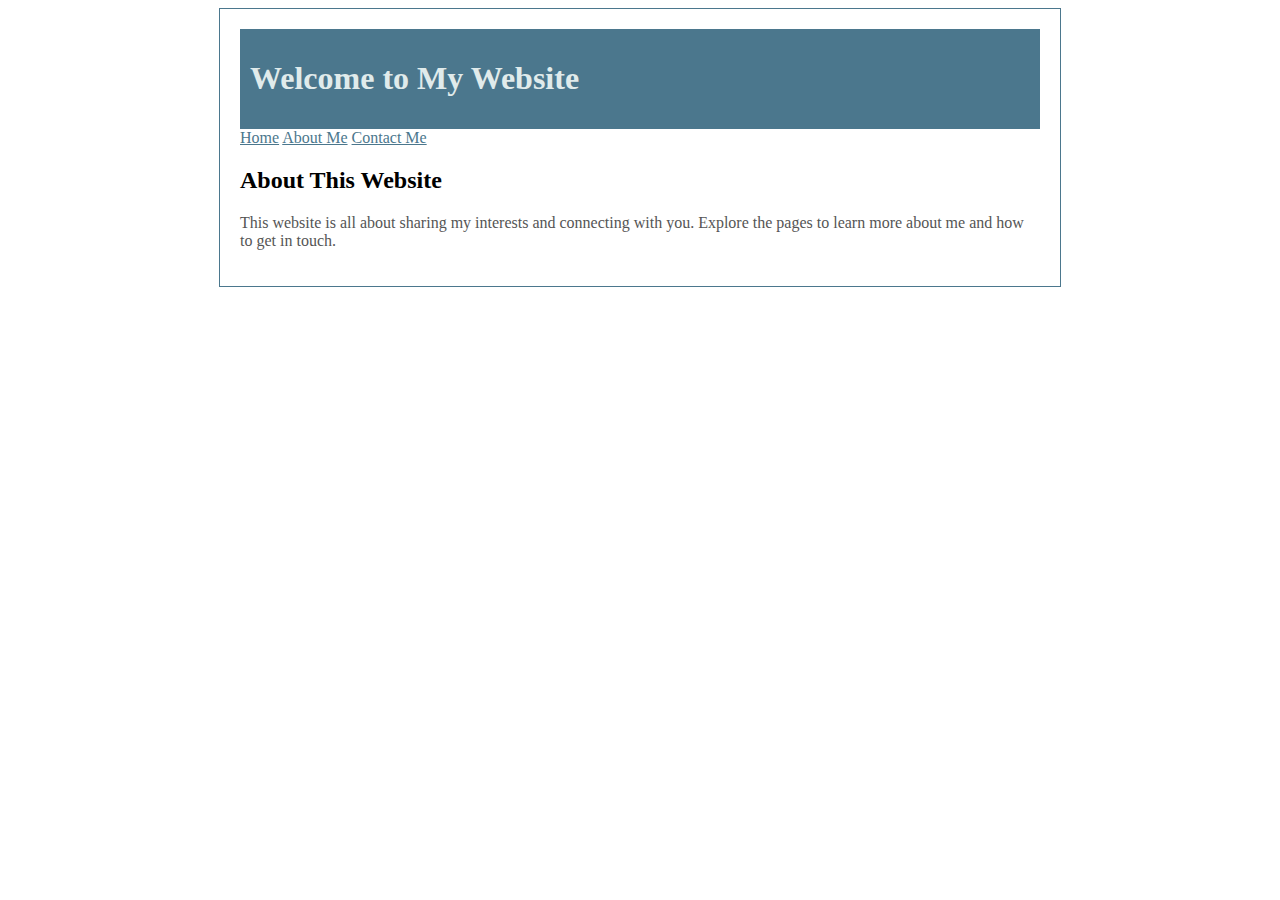
<file: index.html>
<!DOCTYPE html>
<html lang="en">
<head>
    <meta charset="UTF-8">
    <meta name="viewport" content="width=device-width, initial-scale=1.0">
    <link rel="stylesheet" type="text/css" href="HPstyle.css"> 
    <link rel="stylesheet" type="text/css" href="styles.css">
    <title>My Web Page</title>
</head>
<body class="homepage-background">
    <div class="container">
        <header class="colored-header"> 
            <h1>Welcome to My Website</h1>
        </header>

        <nav class="colored-nav">
            <a href="index.html">Home</a>
            <a href="AboutMe.html">About Me</a>
            <a href="ContactMe.html">Contact Me</a>
        </nav>

        <main>
            <h2>About This Website</h2>
            <p class="homepage-paragraph">This website is all about sharing my interests and connecting with you. Explore the pages to learn more about me and how to get in touch.</p> <!-- Add a class for the colored paragraph -->
        </main>
    </div>
</body>
</html>
</file>
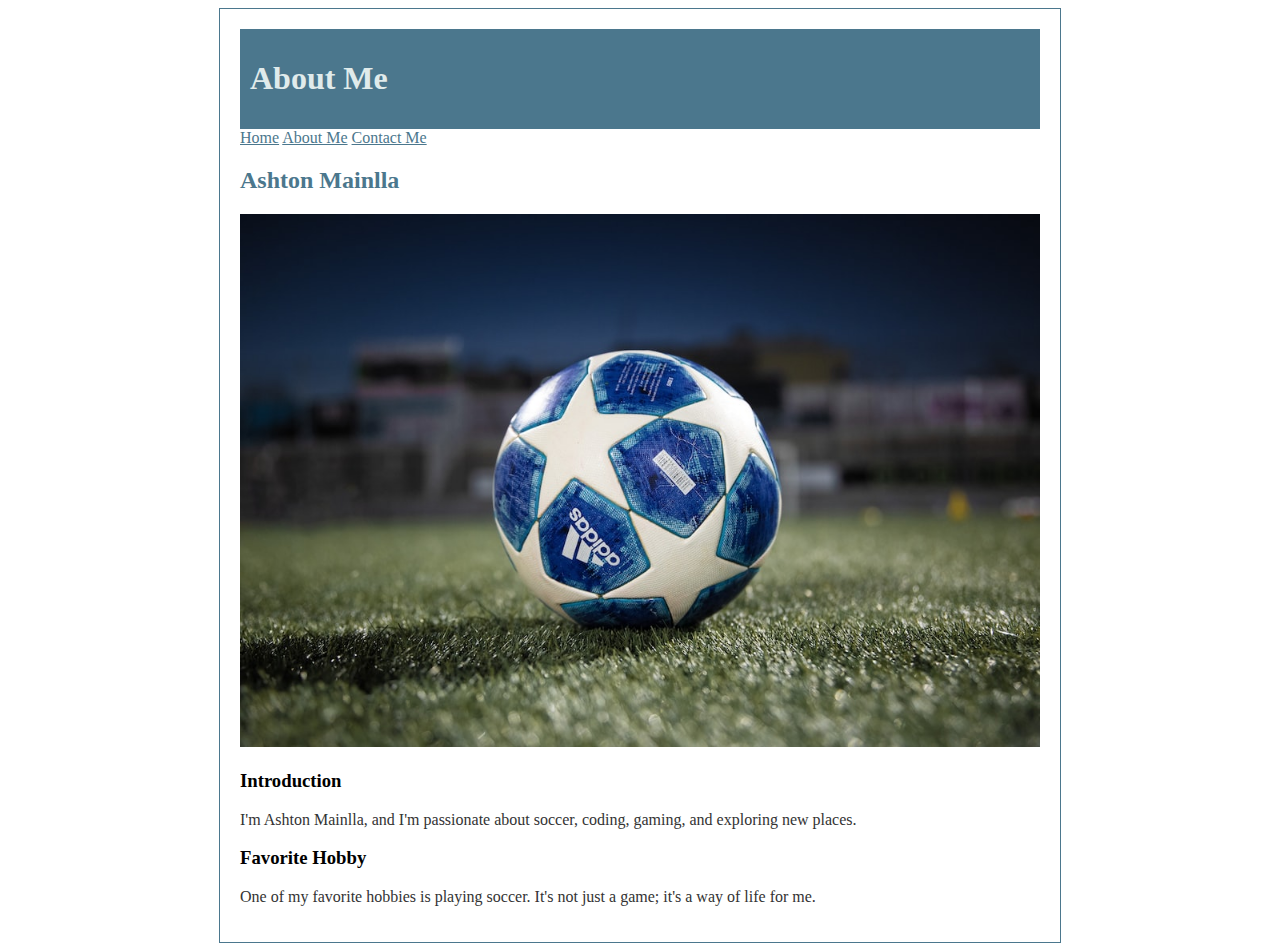
<file: AboutMe.html>
<!DOCTYPE html>
<html lang="en">
<head>
    <meta charset="UTF-8">
    <meta name="viewport" content="width=device-width, initial-scale=1.0">
    <link rel="stylesheet" type="text/css" href="AMstyle.css"> 
    <link rel="stylesheet" type="text/css" href="styles.css">
    <title>About Me</title>
</head>
<body class="aboutme-background">
    <div class="container">
        <header class="colored-header">
            <h1>About Me</h1>
        </header>

        <nav class="colored-nav">
            <a href="index.html">Home</a>
            <a href="AboutMe.html">About Me</a>
            <a href="ContactMe.html">Contact Me</a>
        </nav>

        <main>
            <h2 class="colored-heading">Ashton Mainlla</h2>

            <img src="images/soccerball.jfif" alt="Soccer Ball" class="soccerball-image">

            <section>
                <h3>Introduction</h3>
                <p class="introduction-colored-paragraph">I'm Ashton Mainlla, and I'm passionate about soccer, coding, gaming, and exploring new places.</p>
            </section>

            <section>
                <h3>Favorite Hobby</h3>
                <p class="hobby-colored-paragraph">One of my favorite hobbies is playing soccer. It's not just a game; it's a way of life for me.</p>
            </section>
        </main>
    </div>
</body>
</html>
</file>
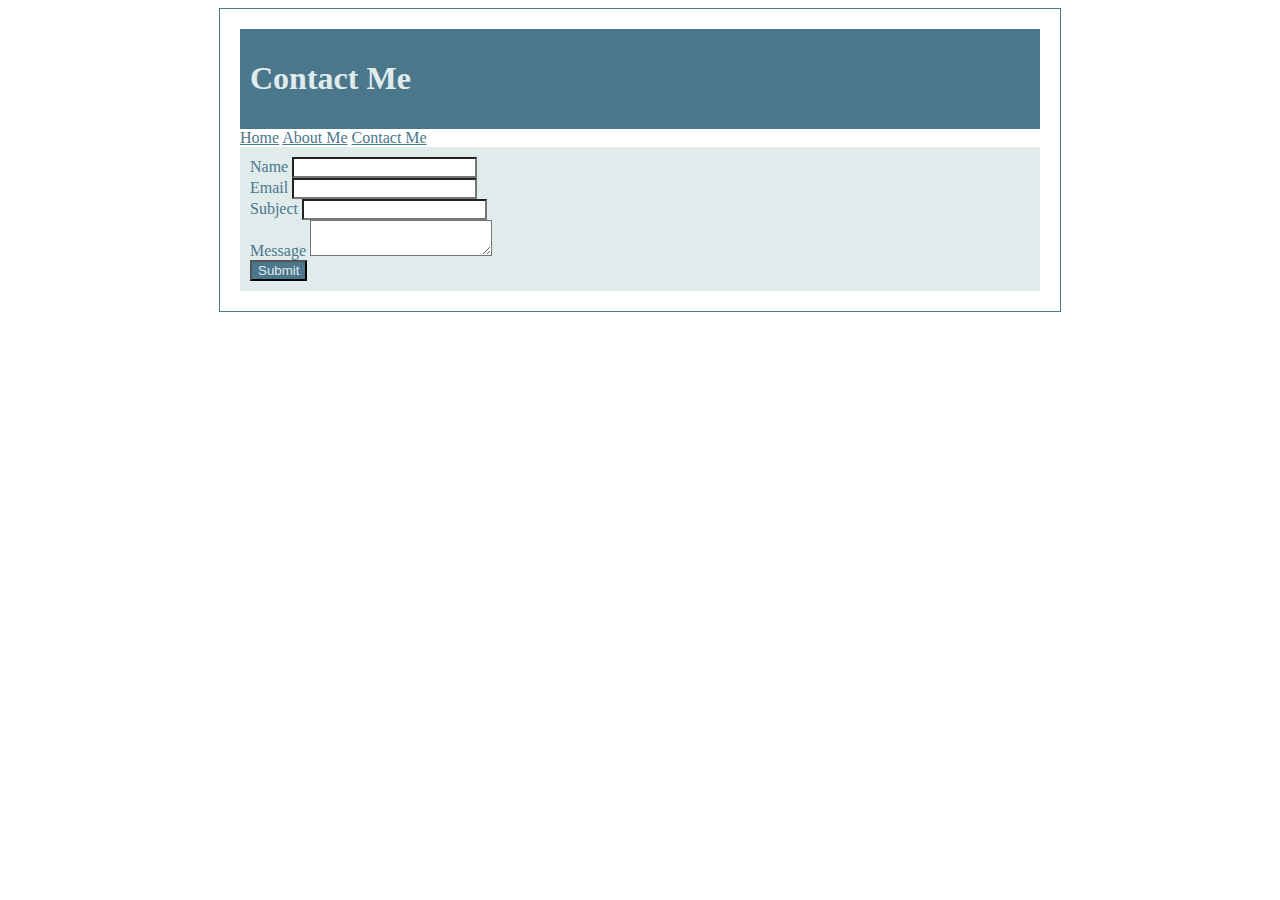
<file: ContactMe.html>
<!DOCTYPE html>
<html lang="en">
<head>
    <meta charset="UTF-8">
    <meta name="viewport" content="width=device-width, initial-scale=1.0">
    <link rel="stylesheet" type="text/css" href="CMstyle.css"> 
    <link rel="stylesheet" type="text/css" href="styles.css">
    <title>Contact Me</title>
</head>
<body class="contactme-background">
    <div class="container">
        <header>
            <h1>Contact Me</h1>
        </header>

        <nav class="colored-nav"> 
            <a href="index.html">Home</a>
            <a href="AboutMe.html">About Me</a>
            <a href="ContactMe.html">Contact Me</a>
        </nav>

        <main>
            <form class="contact-form">
                <label for="name" class="colored-label">Name</label>
                <input type="text" id="name" name="name" class="colored-input-name" required><br> 

                <label for="email" class="colored-label">Email</label>
                <input type="email" id="email" name="email" class="colored-input-email" required><br> 

                <label for="subject" class="colored-label">Subject</label>
                <input type="text" id="subject" name="subject" class="colored-input-subject" required><br> 
                <label for="message" class="colored-label">Message</label>
                <textarea id="message" name="message" class="colored-input-message" required></textarea><br> 
                <input type="submit" value="Submit">
            </form>
        </main>
    </div>
</body>
</html>
</file>
<file: HPstyle.css>
.colored-nav a {
    color: #4B778D; 
}

.colored-nav a.active {
    font-weight: bold;
}

.homepage-paragraph {
    color: #555; 
}

.container {
    border: 1px solid #4B778D; 
    padding: 20px; 
    max-width: 800px; 
    margin: 0 auto; 
}

.colored-header {
    background-color: #4B778D; 
    color: #E0EBEB; 
    padding: 10px; 
}
</file>
<file: styles.css>
.body-class {
    background-color: #E0EBEB; 
}

.header-class {
    background-color: #4B778D; 
    color: #E0EBEB; 
}

.nav-class a {
    color: #4B778D; 
}

.nav-class a.active {
    font-weight: bold; 
}

.title-class, .section-title-class {
    color: #4B778D; 
}

.text-class {
    color: #555; 
}

.image-class {
    border: 2px solid #4B778D;
}

.form-class, .button-class {
    background-color: #4B778D; 
    color: #E0EBEB; 
}

.footer-class {
    background-color: #4B778D; 
    color: #E0EBEB; 
}
</file>
<file: AMstyle.css>
.colored-header {
    background-color: #4B778D; 
    color: #E0EBEB; 
}

.colored-nav a {
    color: #4B778D; 
}

.colored-nav a.active {
    font-weight: bold;
}

.colored-heading {
    color: #4B778D; 
}

.introduction-colored-paragraph,
.hobby-colored-paragraph {
    color: #333; 
}

.container {
    border: 1px solid #4B778D; 
    padding: 20px; 
    max-width: 800px; 
    margin: 0 auto; 
}

.colored-header {
    background-color: #4B778D; 
    color: #E0EBEB; 
    padding: 10px;
}

.main-content {
    margin-top: 20px; 
}

.soccerball-image {
    max-width: 100%; 
    height: auto; 
}
</file>
<file: CMstyle.css>
.colored-nav a {
    color: #4B778D; 
}

.colored-nav a.active {
    font-weight: bold;
}

.colored-label {
    color: #4B778D; 
}

.colored-input-name,
.colored-input-email,
.colored-input-subject,
.colored-input-message {
    background-color: #fff; 
    color: #333; 
}

.colored-input-name::placeholder,
.colored-input-email::placeholder,
.colored-input-subject::placeholder,
.colored-input-message::placeholder {
    color: #555; 
}

input[type="submit"] {
    background-color: #4B778D; 
    color: #E0EBEB; 
}
.container {
    border: 1px solid #4B778D; 
    padding: 20px; 
    max-width: 800px; 
    margin: 0 auto; 
}

header {
    background-color: #4B778D; 
    color: #E0EBEB; 
    padding: 10px; 
}

.contact-form {
    background-color: #E0EBEB; 
    color: #333; 
    padding: 10px; 
}
</file>
